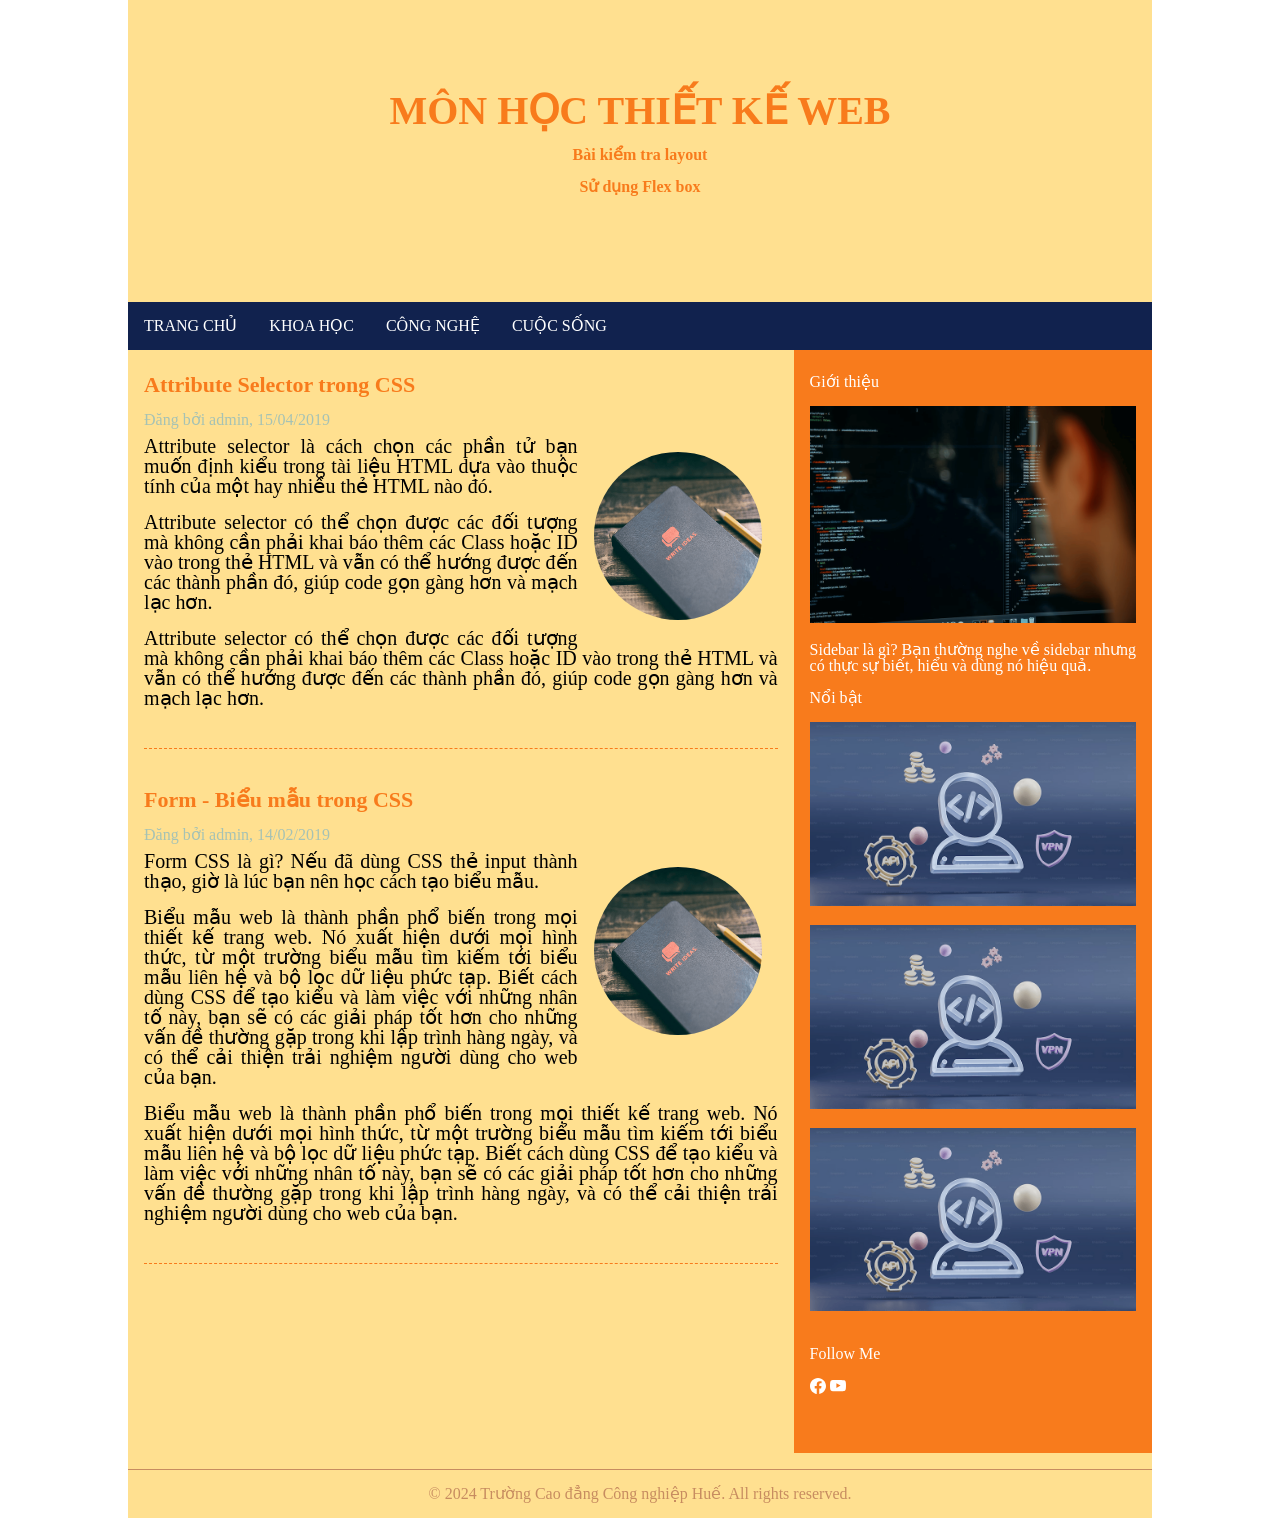
<file: index.html>
<!DOCTYPE html>
<html lang="vi">
  <head>
    <meta charset="UTF-8" />
    <meta name="viewport" content="width=device-width, initial-scale=1.0" />
    <link href="https://fonts.googleapis.com/css2?family=Montserrat:ital,wght@0,100..900;1,100..900&display=swap" rel="stylesheet">
    <link rel="stylesheet" href="./reset.css" />
    <link rel="stylesheet" href="style.css">
    <title>Bài kiểm tra số 2 - CSS Display và flexbox</title>
  </head>
  <!-- TODO
  1) Thêm hình ảnh vào webpage
  2) Viết css cho wbpage vào file style.css và nhúng vào webpage:
    + Chiều rộng phần nội dung (wrapper) tối đa là 1024px; lấy màu nên trong hình kết quả.
    + tiêu đề h1 của trang có kích thước x2.5 root và viết hoa
    + Sử dụng font Pacifico cho các tiêu đề h1,h2,h3 
    https://fonts.google.com/specimen/Pacifico 
    + phần header có tổng chiều cao tối đa (kể cả menu navbar) là 350px
    + Phần sidebar chiếm 35% phần nội dung và nằm bên phải
  3) Màu của webpage: sử dụng công cụ lấy màu để lấy màu đúng với hình kết quả goal.png
  -->
  <body>
    <div class="wrapper">
      <header>
        <div class="site-info">
          <h1>Môn học Thiết kế web</h1>
          <p>Bài kiểm tra layout</p>
          <p>Sử dụng <b>Flex box</b></p>
        </div>
        <nav class="navbar">
          <ul>
            <li><a href="#">Trang chủ</a></li>
            <li><a href="#">Khoa học</a></li>
            <li><a href="#">Công nghệ</a></li>
            <li><a href="#">Cuộc sống</a></li>
          </ul>
        </nav>
      </header>
      <div class="main">
        <aside class="sidebar">
          <section>
            <h2>Giới thiệu</h2>
            <img src="images/gioithieu.png" alt="" />
            <p>
              Sidebar là gì? Bạn thường nghe về sidebar nhưng có thực sự biết,
              hiểu và dùng nó hiệu quả.
            </p>
          </section>
          <section>
            <h3>Nổi bật</h3>
            <img src="images/noi-bat.png" alt="" />
            <img src="images/noi-bat.png" alt="" />
            <img src="images/noi-bat.png" alt="" />
          </section>
          <section>
            <h3>Follow Me</h3>
            <img src="./images/facebook.svg" alt="" />
            <img src="./images/youtube.svg" alt="" />
          </section>
        </aside>
        <div class="main-content">
          <article>
            <h2>Attribute Selector trong CSS</h2>
            <h5>Đăng bởi admin, 15/04/2019</h5>
            <img src="images/article.png" alt="" />
            <p>
              Attribute selector là cách chọn các phần tử bạn muốn định kiểu
              trong tài liệu HTML dựa vào thuộc tính của một hay nhiều thẻ HTML
              nào đó.
            </p>
            <p>
              Attribute selector có thể chọn được các đối tượng mà không cần
              phải khai báo thêm các Class hoặc ID vào trong thẻ HTML và vẫn có
              thể hướng được đến các thành phần đó, giúp code gọn gàng hơn và
              mạch lạc hơn.
            </p>
            <p>
              Attribute selector có thể chọn được các đối tượng mà không cần
              phải khai báo thêm các Class hoặc ID vào trong thẻ HTML và vẫn có
              thể hướng được đến các thành phần đó, giúp code gọn gàng hơn và
              mạch lạc hơn.
            </p>
          </article>
          <hr class="hr-1">
          <article>
            <h2>Form - Biểu mẫu trong CSS</h2>
            <h5>Đăng bởi admin, 14/02/2019</h5>
            <img src="images/article.png" alt="">
            <p>
              Form CSS là gì? Nếu đã dùng CSS thẻ input thành thạo, giờ là lúc
              bạn nên học cách tạo biểu mẫu.
            </p>
            <p>
              Biểu mẫu web là thành phần phổ biến trong mọi thiết kế trang web.
              Nó xuất hiện dưới mọi hình thức, từ một trường biểu mẫu tìm kiếm
              tới biểu mẫu liên hệ và bộ lọc dữ liệu phức tạp. Biết cách dùng
              CSS để tạo kiểu và làm việc với những nhân tố này, bạn sẽ có các
              giải pháp tốt hơn cho những vấn đề thường gặp trong khi lập trình
              hàng ngày, và có thể cải thiện trải nghiệm người dùng cho web của
              bạn.
            </p>
            <p>
              Biểu mẫu web là thành phần phổ biến trong mọi thiết kế trang web.
              Nó xuất hiện dưới mọi hình thức, từ một trường biểu mẫu tìm kiếm
              tới biểu mẫu liên hệ và bộ lọc dữ liệu phức tạp. Biết cách dùng
              CSS để tạo kiểu và làm việc với những nhân tố này, bạn sẽ có các
              giải pháp tốt hơn cho những vấn đề thường gặp trong khi lập trình
              hàng ngày, và có thể cải thiện trải nghiệm người dùng cho web của
              bạn.
            </p>
          </article>
          <hr class="hr-1">
        </div>
      </div>
      <footer>
        <p>© 2024 Trường Cao đẳng Công nghiệp Huế. All rights reserved.</p>
      </footer>
    </div>
  </body>
</html>
</file>
<file: style.css>
:root {
    --color-1: #F87B1C; 
    --color-2: #FFE090; 
    --color-3: #11224E; 
    --color-4 :#A6C2B4; 
    --color-5:#C78C60;
    --color-6:#ECB259;
}
* {
    box-sizing: border-box;
}
img{
    max-width: 100%;
}
.wrapper {
    max-width: 1024px;
    margin: auto;
    background-color: var(--color-2);
}
h1 {
    font-size: 2.5rem;
    text-transform: uppercase;
}
h1,
h2,
h3{
   font-family: "Pacifico", cursive;
}
header{
    height: 350px;
    display: flex;
    flex-direction: column;
}
header .site-info{
    flex-grow: 1;
    display: flex;
    justify-content: center;
    align-items: center;
    flex-direction: column;
    color: var(--color-5)
}
header .site-info * {
    margin-bottom: 1rem;
    font-weight: 800;
    color: var(--color-1);
}

header .navbar {
    background-color: var(--color-3);
    display: flex;
}
header .navbar a {
    color: #fff;
    text-transform: uppercase;
    text-decoration: none;
    padding: 1rem;
    display: block;
}
header .navbar a:hover {
    background-color: var(--color-1);
}
.navbar ul {
    display: flex;
    padding: 0;
    margin: 0;
    list-style: none;
}
.main {
    display: flex;
    flex-direction: row-reverse;
}
 .sidebar {
    width: 35%;
    color: #fff;
    padding: 1.5rem 1rem;
    background-color: var(--color-1);
}
 .sidebar section{
    margin-bottom: 1rem;
}

.sidebar section * {
    margin-bottom: 1rem;
}
.main-content {
    background: var(--color-2);
    width: 65%;
    padding: 1.5rem 1rem;
}

 .main-content article{
    margin-bottom: 1rem;
}

 .main-content article h2 {
    color: var(--color-1);
    font-weight: 900;
    margin-bottom: 1rem;
    font-size: 22px;
}
 .main-content article h5 {
    color: var(--color-4);
    margin-bottom: 0.5rem;
}
.main-content article p {
    color: #000;
    text-align: justify;
    margin-bottom: 1rem;
    font-size: 20px;
}
 .main-content article img {
    padding: 1rem;
    float: right;
    border-radius: 50%;
    width: 200px;
    height: 200px;
}

footer p {
    color: var(--color-5);
    text-align: center;
    border-top: 1px solid var(--color-5);
    margin-top: 1rem;
    padding: 1rem 0;
    background: var(--color-2);
}
    .hr-1 {
    border: none;
    height: 1px;
    border-top: 1px dashed var(--color-1);
    margin-top: 40px;
    margin-bottom: 40px;
}
</file>
